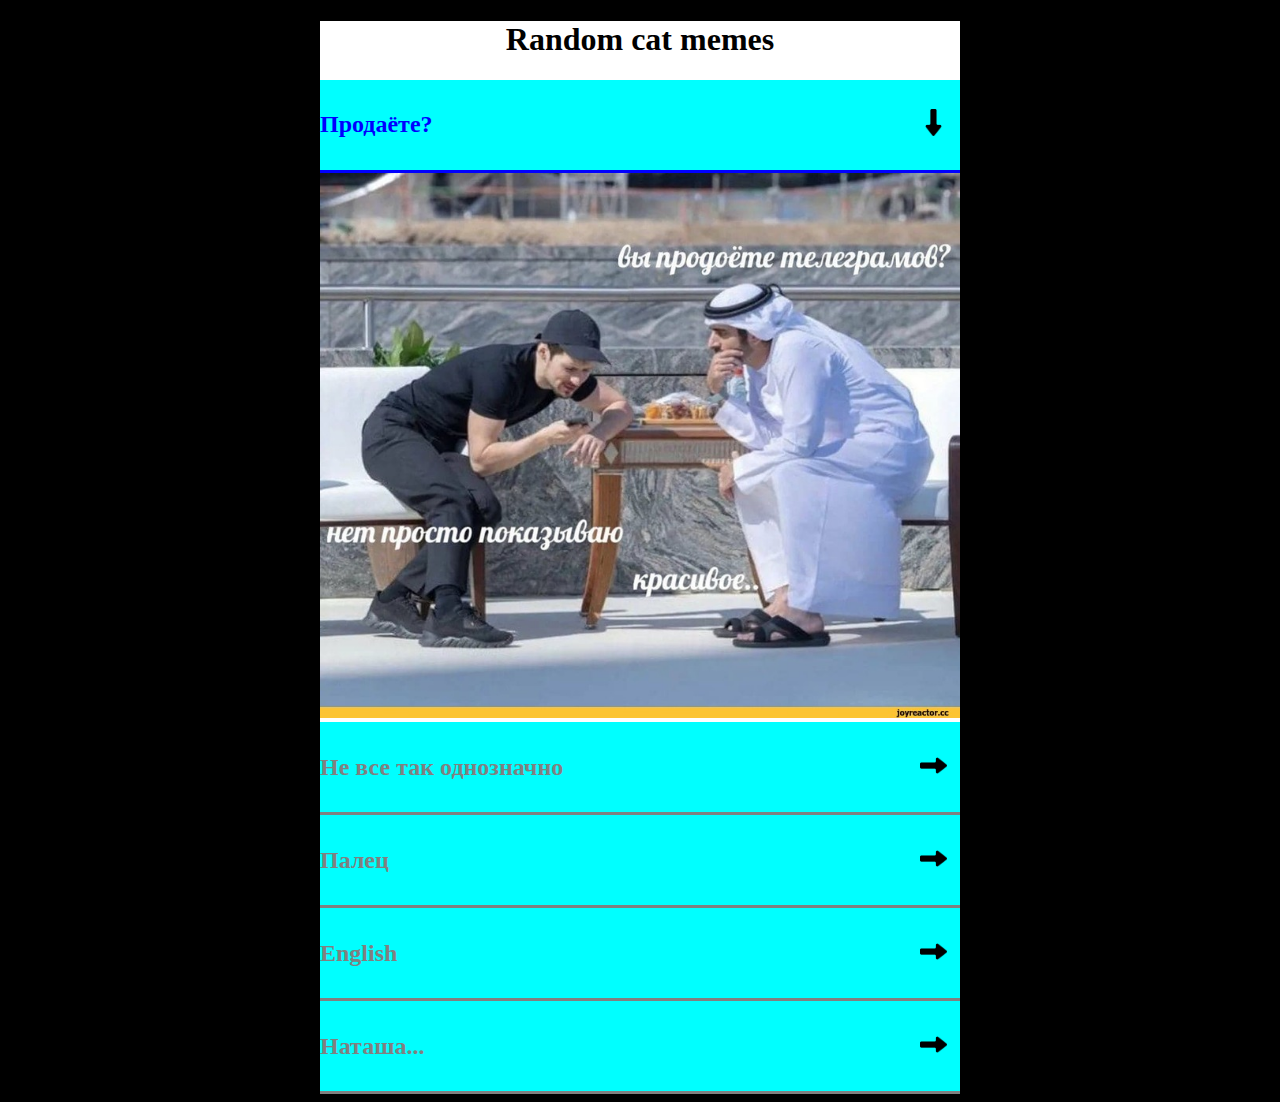
<file: cssBayan/index.html>
<!DOCTYPE html>
<html lang="en">
<head>
    <meta charset="UTF-8">
    <meta http-equiv="X-UA-Compatible" content="IE=edge">
    <meta name="viewport" content="width=device-width, initial-scale=1.0">
    <title>Memes</title>
    <link rel="stylesheet" href="style.css"/>
</head>
<body>
    <div class="wrapper">
        <h1>Random cat memes</h1>
        <input type="radio" name="meme" id="meme1" checked="true">
        <label for="meme1"><h2>Продаёте?</h2><div class="icon"><img src="arrow.png"></div></label>
        <div class="meme_content"><img src="durov.jpeg"></div>
        <input type="radio" name="meme" id="meme2">
        <label for="meme2"><h2>Не все так однозначно</h2><div class="icon"><img src="arrow.png"></div></label>
        <div class="meme_content"><img src="neodnoznachno.jpg"></div>
        <input type="radio" name="meme" id="meme3">
        <label for="meme3"><h2>Палец</h2><div class="icon"><img src="arrow.png"></div></label>
        <div class="meme_content"><img src="finger.jpg"></div>
        <input type="radio" name="meme" id="meme4">
        <label for="meme4"><h2>English</h2><div class="icon"><img src="arrow.png"></div></label>
        <div class="meme_content"><img src="english.png"></div>
        <input type="radio" name="meme" id="meme5">
        <label for="meme5"><h2>Наташа...</h2><div class="icon"><img src="arrow.png"></div></label>
        <div class="meme_content"><img src="natasha.jpg"></div>
    </div>
</body>
</html>
</file>
<file: cssBayan/style.css>
.wrapper{
    width: 50vw;
    background-color: white;
    margin: 0 auto;
    cursor: pointer;
}
h1 {
    text-align: center;
}
input {
    display: none;
}
input:checked + label {
    color: blue;
}
body {
    background-color: black;
}
label {
    display:flex;
    transition: color 1s;
    background-color: aqua;
    cursor: pointer;
    height: 10vh;
    align-items: center;
    justify-content:space-between;
    border-bottom: solid;
    color: grey;
}
label img {
    display: inline-block;
    height: 3vh;
}
label:hover{
    color:black;
}
input:checked + label img{
    transition: transform .5s;
    transform: rotate(90deg);
}
label:hover img{
    transition: transform .5s;
    transform: rotate(90deg);
}
label:hover + .meme_content {
    max-height: 100vh;
}
.meme_content {
    max-height: 0;
    overflow: hidden;
    transition: max-height 1.5s;
}
input:checked + label + .meme_content {
    max-height: 100vh;
}
img {
    width: 100%;
}
.icon{
    padding-right: 1vw;
}
</file>
